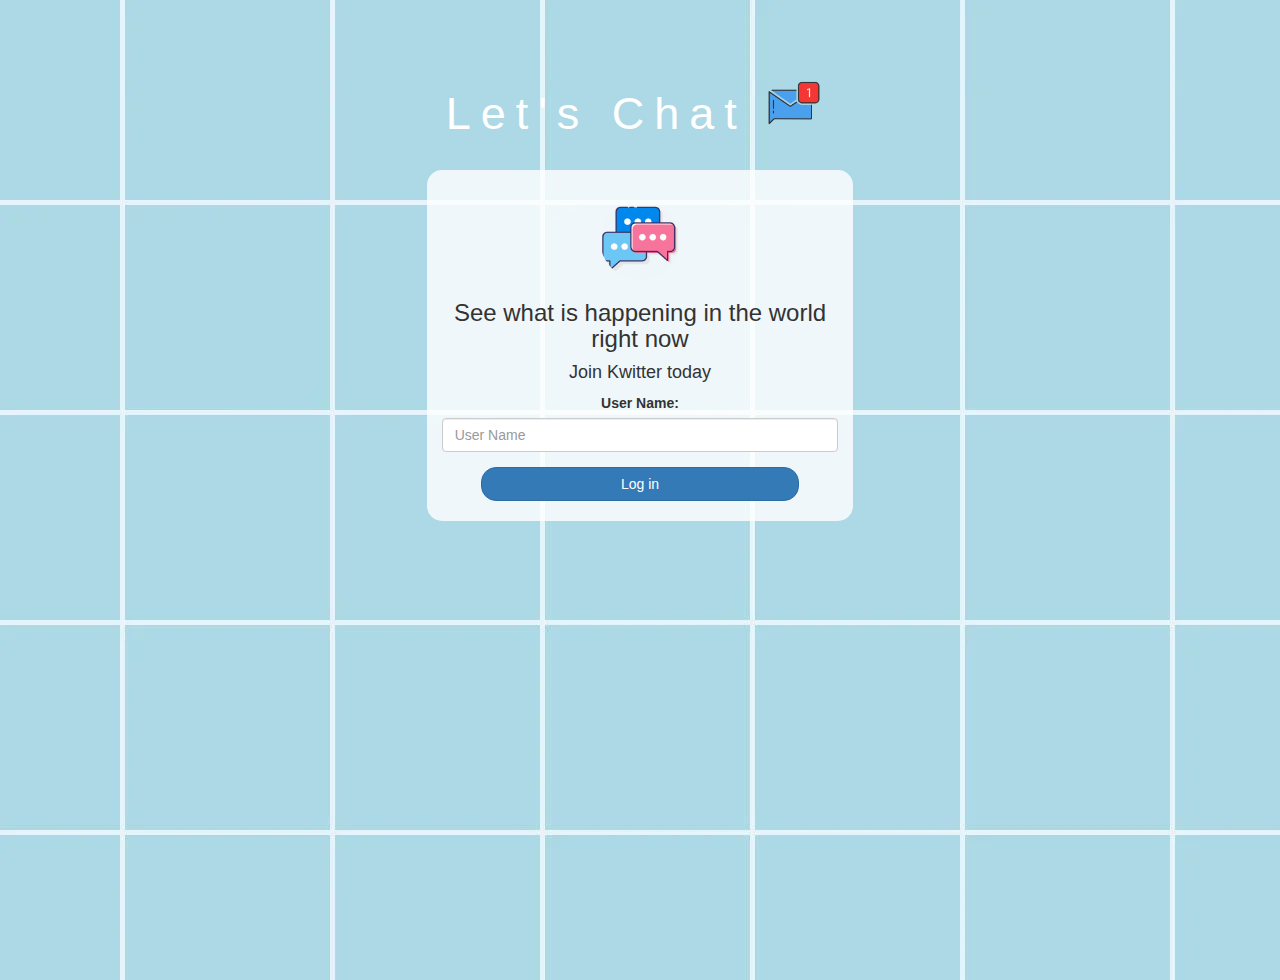
<file: index.html>
<!DOCTYPE html>
<html>
<head>
	<title>Lets Chat</title>
<link href="https://fonts.googleapis.com/css?family=Yeon+Sung&display=swap" rel="stylesheet"><meta name="viewport" content="width=device-width, initial-scale=1">

<link rel="stylesheet" href="https://maxcdn.bootstrapcdn.com/bootstrap/3.4.0/css/bootstrap.min.css">
<script src="https://ajax.googleapis.com/ajax/libs/jquery/3.4.1/jquery.min.js"></script>
<script src="https://maxcdn.bootstrapcdn.com/bootstrap/3.4.0/js/bootstrap.min.js"></script>

<link rel="stylesheet" type="text/css" href="style.css">
<script src="kwitter.js"></script>
</head>
<body>
<center>
	<h1 class="header">	
		Let's Chat	<sup>
	<img src="m2.png">
	</sup>
</h1>
	<div class="col-lg-4 col-md-6 col-sm-6 col-xs-11 login_div">
	<img src="group-chat-512.webp" class="logo">
		<h3 >See what is happening in the world right now</h3>
		<h4 >Join Kwitter today</h4>
		<div class="form-group">
		  <label >User Name:</label>
		  <input type="text" id="user_name" class="form-control" placeholder="User Name"> 

		</div>
		<button id="login_button" class="btn btn-primary" onclick="addUser()">Log in</button>
		<br><br>
	</div>
</center>
</body>
</html>
</file>
<file: style.css>
html, body
{
  height: 100%;
  margin: 0;
  background:url(wp8791864.webp);
}

body
{
	background:url(wp8791864.webp);
}

.header
{
	color: white;font-family: 'Gill Sans', 'Gill Sans MT', Calibri, 'Trebuchet MS', sans-serif, 'Arial Narrow Bold', sans-serif;font-size: 45px;letter-spacing: 10px;margin-top: 80px;
}
.header img
{
	width: 80px;margin-left: -15px;
}

.login_div
{
	background: rgba(255,255,255,0.8);float: none;border-radius: 15px;
}

.logo
{
	width: 80px;margin-top: 30px;border-radius: 40px;
}

#login_button
{
	width: 80%;border-radius: 15px;
}

.room_name
{
	cursor: pointer;
	font-size: 20px;
}


#logout
{
	font-size: 20px; float: right;
}


#output
{
	padding: 10px; width:80%;background: rgba(255,255,255,0.8);border-radius: 15px; font-family: 'Gill Sans', 'Gill Sans MT', Calibri, 'Trebuchet MS', sans-serif;
}

.input_div_room_page
{
	width: 80%;
}

.input_div label
{
	color: white;font-size: 20px;
}


.input_div_message_page
{
	position: fixed;bottom: 0px;width: 100%;background: rgba(255,255,255,0.8);
}
.input_div_message_page label
{
	color: black;
}
.input_div_message_page #msg
{
	width: 80%;
}
.input_div_message_page button
{
	margin-top: 15px;
	width: 50%; 
}
.color_white
{
	color: white
}

.user_tick
{
	width:20px;
}
.message_h4
{
	padding-left:5px;color:grey;
}
</file>
